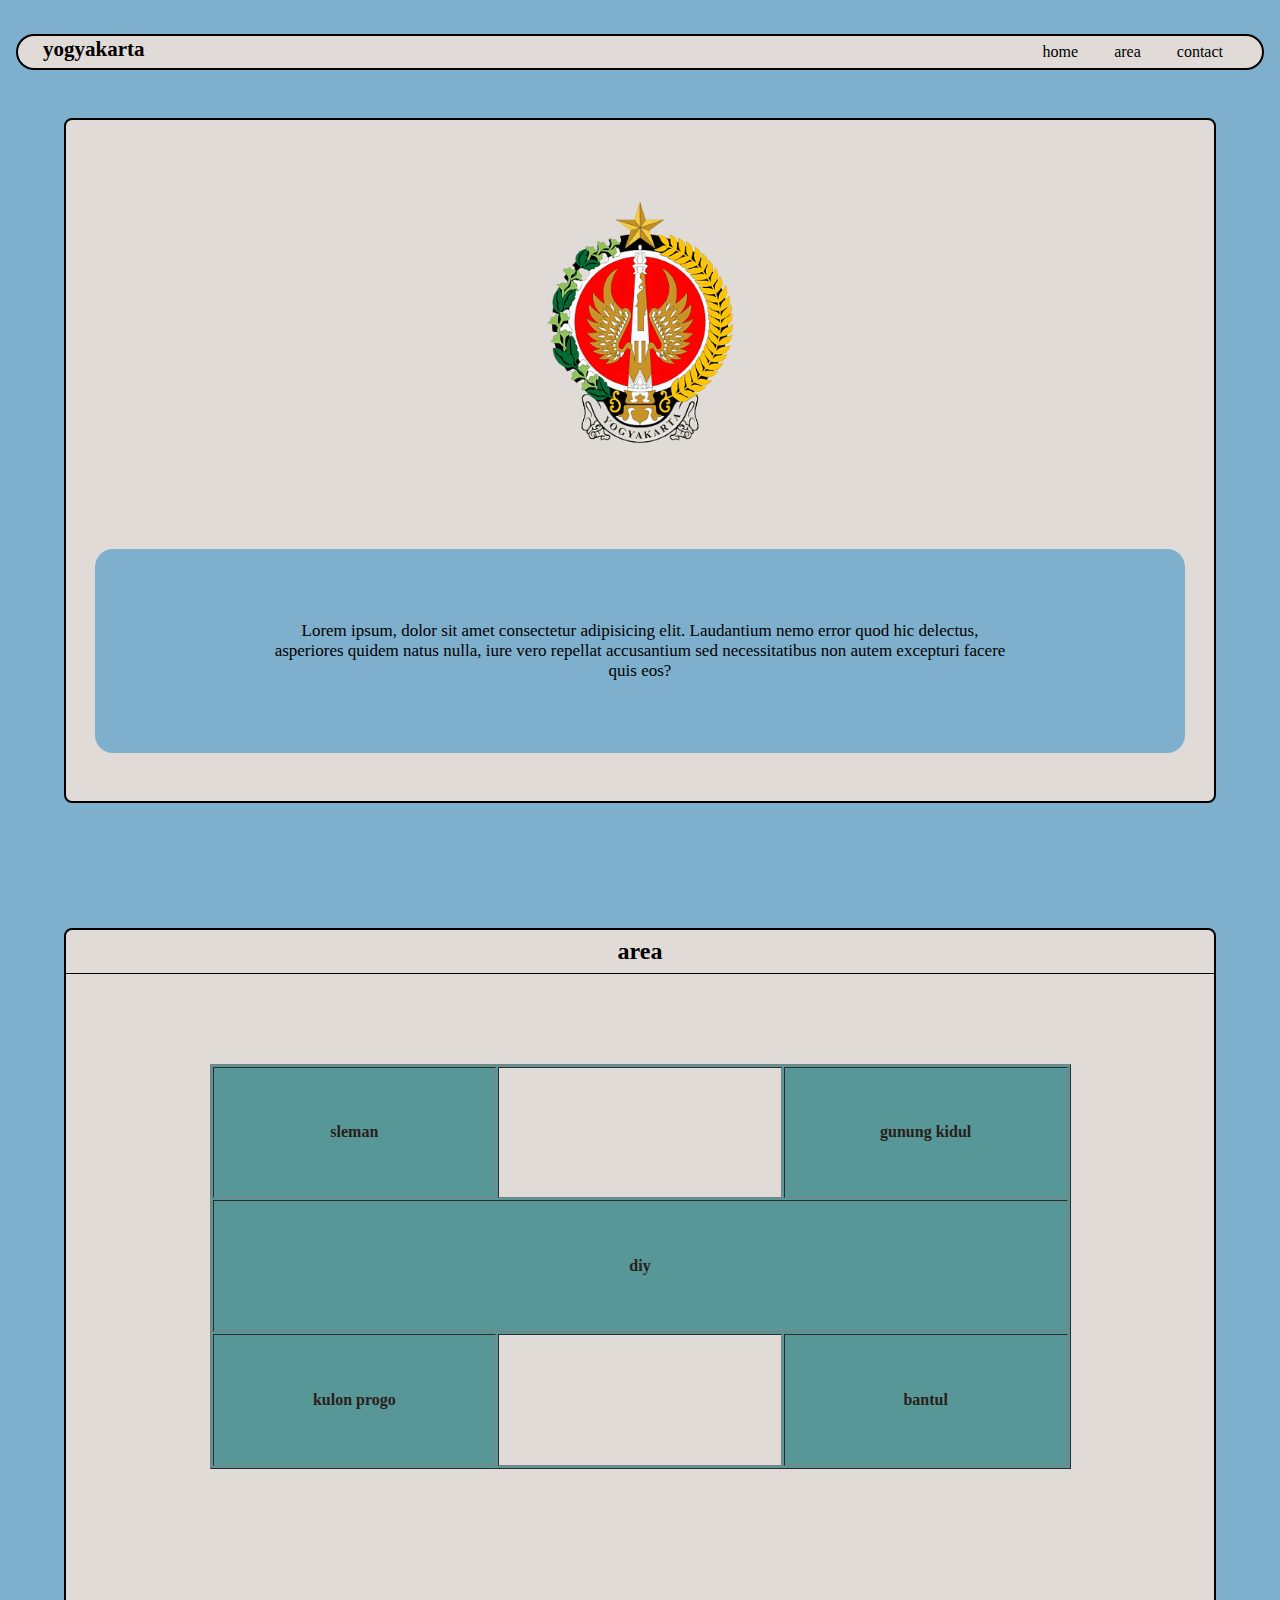
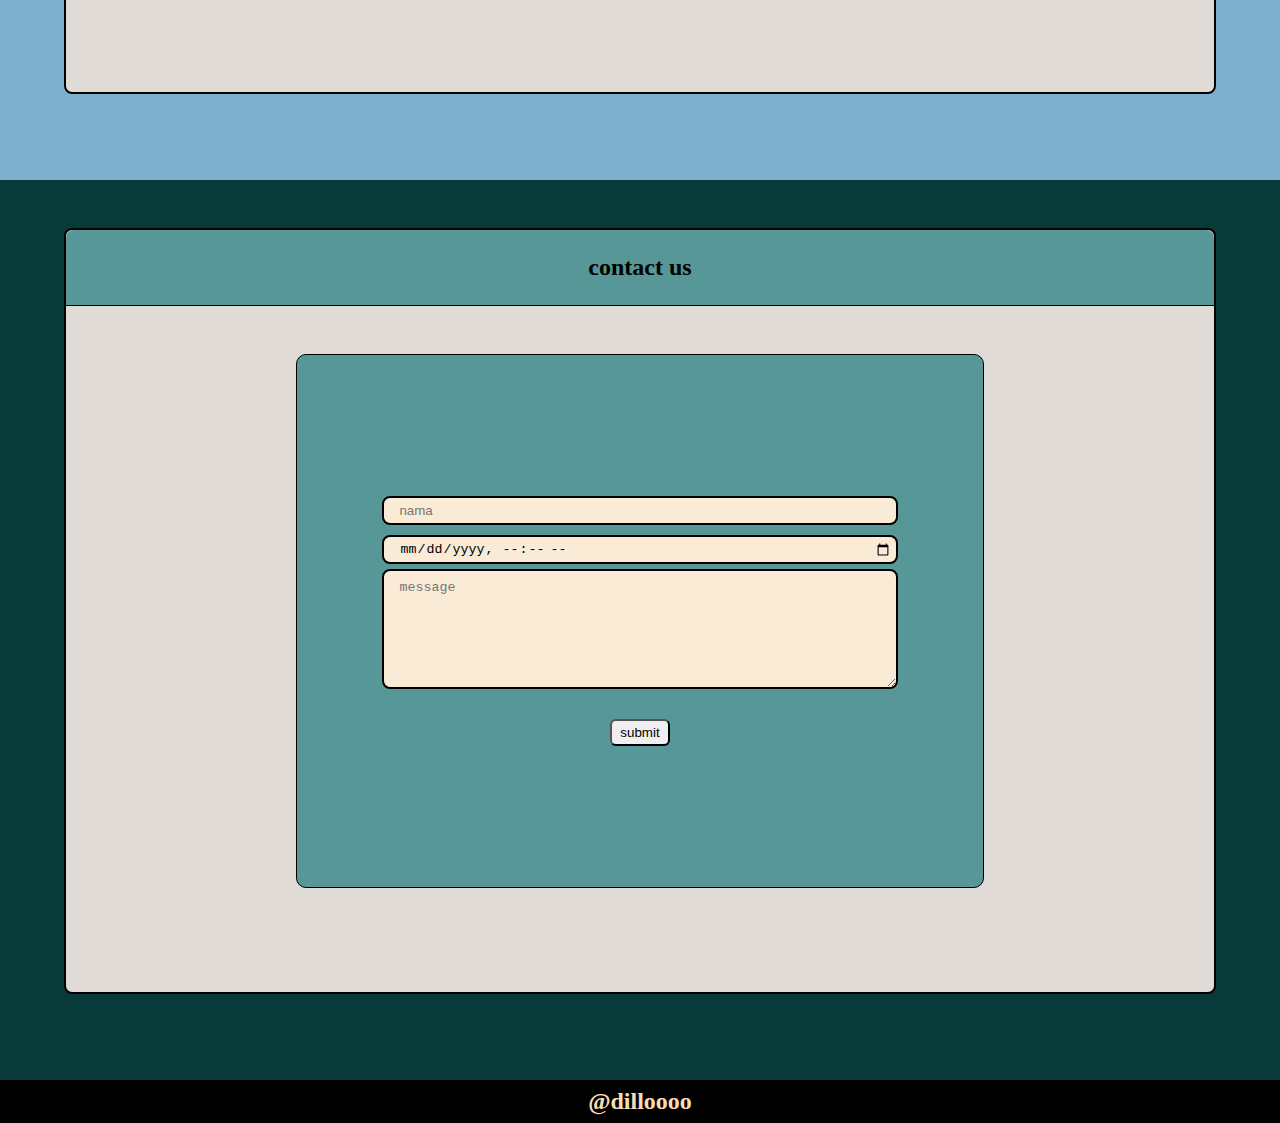
<file: index.html>
<!DOCTYPE html>
<html lang="en">
<head>
    <meta charset="UTF-8">
    <meta name="viewport" content="width=device-width, initial-scale=1.0">
    <link rel="stylesheet" href="style.css">
    <title>jogja revo</title>
</head>
<body>

<!-- CONTAINER -->
<div class="container" id="home">
    <!-- NAV -->
    <nav>
        <h2>yogyakarta</h2>
    
        <ul>
            <li><a href="#home">home</a></li>
            <li><a href="#area">area</a></li>
            <li><a href="#contact">contact</a></li>
        </ul>
    </nav>
    <!-- NAV END -->
    
    <!-- KONTEN -->
    <div class="konten">
        <div class="konten-lotext" id="home">
            <div class="box-1">
                <div class="logo">
                    <img src="image/logo diy.png">
                </div>
        
                <div class="text">
                    <p>Lorem ipsum, dolor sit amet consectetur adipisicing elit. Laudantium nemo error quod hic delectus, asperiores quidem natus nulla, iure vero repellat accusantium sed necessitatibus non autem excepturi facere quis eos?</p>
                </div>
            </div>
        </div>
        
        <div class="konten-area" id="area">
            <div class="box-2" >
                <h2>area</h2>
        
                <table border="1">
                    <tr>
                        <th><a href="../revooy/area/sleman.html">sleman</th>
                        <th id="putih"></th>
                        <th><a href="../revooy/area/gunkid.html">gunung kidul</a></th>
                    </tr>
        
                    <tr>
                        <th colspan="3" bgcolor="" id="diyy"><a href="../revooy/area/diy.html">diy</a></th>
                    </tr>
        
                    <tr>
                        <th><a href="../revooy/area/kulon-progo.html">kulon progo</a></th>
                        <th id="putih"></th>
                        <th><a href="../revooy/area/bantul.html">bantul</a></th>
                    </tr>
                </table>
            </div>
        </div>
    </div>
    <!-- KONTEN END -->

    <!-- CONTACT -->
    <div class="contact" id="contact">
        <div class="box-c">
            <h2>contact us</h2>

            <form>
                <div class="nama">
                    <input type="text" placeholder="nama" id="nama">
                </div>

                <div class="date">
                    <input type="datetime-local" id="date">
                </div>

                <div class="message">
                    <textarea placeholder="message" id="message"></textarea>
                </div>

                <button id="submit"><a href="#home">submit</a></button>
            </form>
        </div>
    </div>
    <!-- CONTACT END -->
    
    <!-- FOOTER -->
    <footer>
        <h2><a href="#home">@dilloooo</a></h2>
    </footer>
    <!-- FOOTER END -->

</div>
<!-- CONTAINER END -->
    
</body>
</html>
</file>
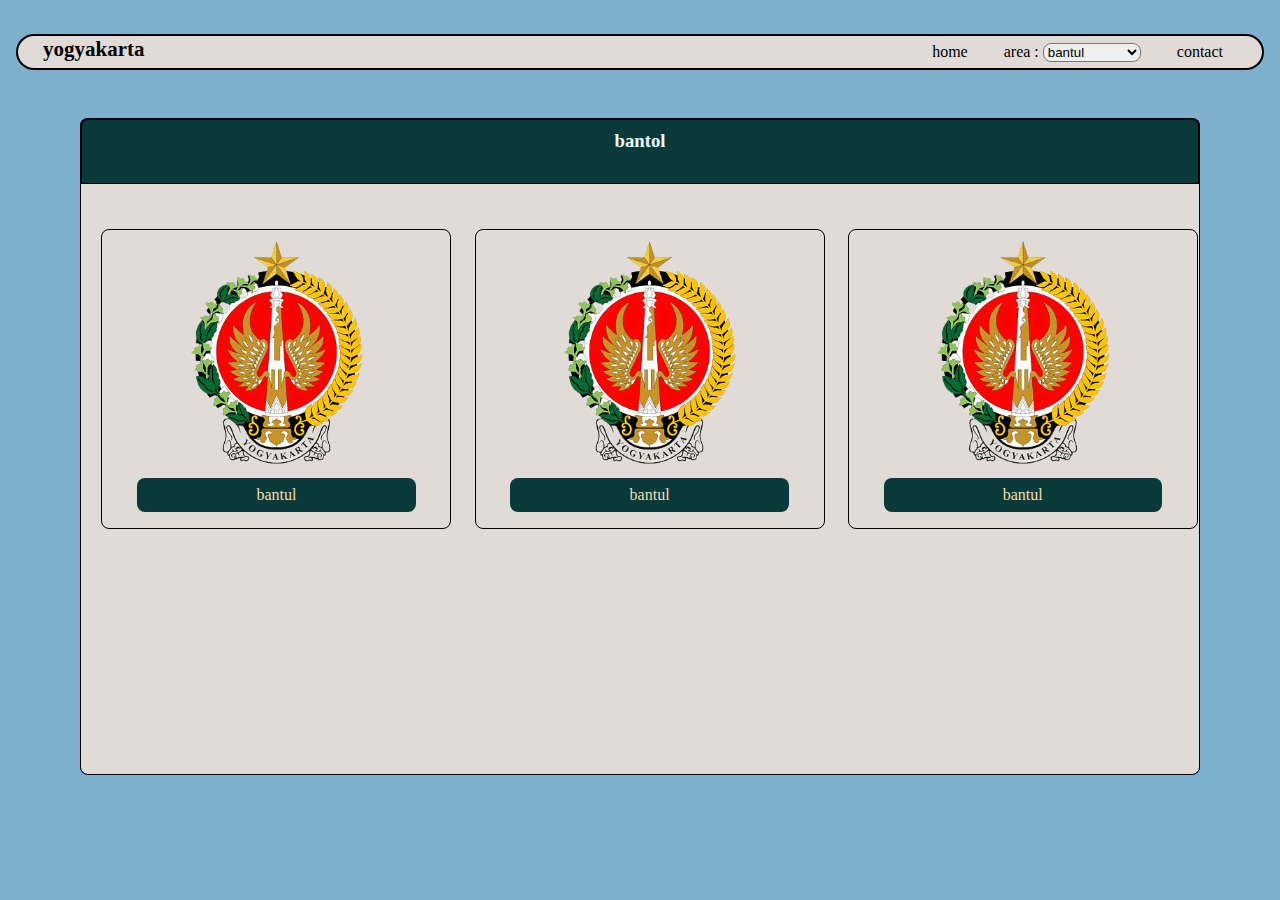
<file: area/bantul.html>
<!DOCTYPE html>
<html lang="en">
<head>
    <meta charset="UTF-8">
    <meta name="viewport" content="width=device-width, initial-scale=1.0">
    <link rel="stylesheet" href="../style.css">
    <title>bantul</title>
</head>
<body>

    <nav class="home">
        <h2>yogyakarta</h2>
    
        <ul>
            <li><a href="../index.html#home">home</a></li>
            <li id="area">area : 
                <select name="forma">
                        <option>sleman</option>
                        <option>gunung kidul</option>
                        <option>diy</option>
                        <option selected>bantul</option>
                        <option>kulon progo</option>
                </select>
            </li>
            <li><a href="../index.html#contact">contact</a></li>
        </ul>
    </nav>

    <div class="wisata" id="bantul">
        <div class="box">
            <h3>bantol</h3>
    
            <ul>
                <li>
                    <a href="">
                        <img src="../image/logo diy.png">
                        <p>bantul</p>
                    </a>
                </li>
    
                <li>
                    <a href="">
                        <img src="../image/logo diy.png">
                        <p>bantul</p>
                    </a>
                </li>
    
                <li>
                    <a href="">
                        <img src="../image/logo diy.png">
                        <p>bantul</p>
                    </a>
                </li>
            </ul>
        </div>
    </div>
    
</body>
</html>
</file>
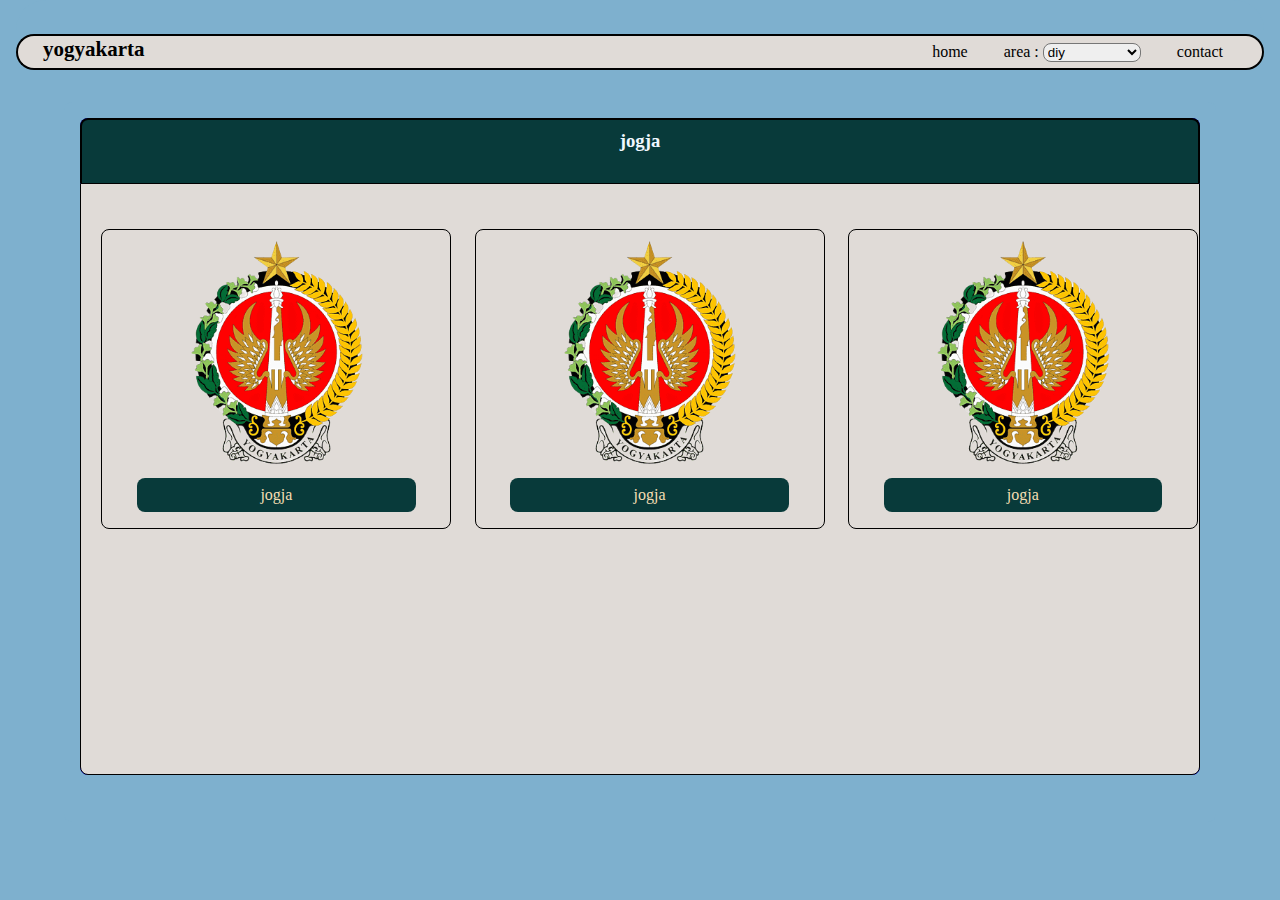
<file: area/diy.html>
<!DOCTYPE html>
<html lang="en">
<head>
    <meta charset="UTF-8">
    <meta name="viewport" content="width=device-width, initial-scale=1.0">
    <link rel="stylesheet" href="../style.css">
    <title>yogyakarta</title>
</head>
<body>

    <nav class="home">
        <h2>yogyakarta</h2>
    
        <ul>
            <li><a href="../index.html#home">home</a></li>
            <li id="area">area : 
                <select name="forma">
                        <option>sleman</option>
                        <option>gunung kidul</option>
                        <option selected>diy</option>
                        <option>bantul</option>
                        <option>kulon progo</option>
                </select>
            </li>
            <li><a href="../index.html#contact">contact</a></li>
        </ul>
    </nav>

    <div class="wisata" id="diy">
        <div class="box">
            <h3>jogja</h3>
    
            <ul>
                <li>
                    <a href="">
                        <img src="../image/logo diy.png">
                        <p>jogja</p>
                    </a>
                </li>
    
                <li>
                    <a href="">
                        <img src="../image/logo diy.png">
                        <p>jogja</p>
                    </a>
                </li>
    
                <li>
                    <a href="">
                        <img src="../image/logo diy.png">
                        <p>jogja</p>
                    </a>
                </li>
            </ul>
        </div>
    </div>
    
</body>
</html>
</file>
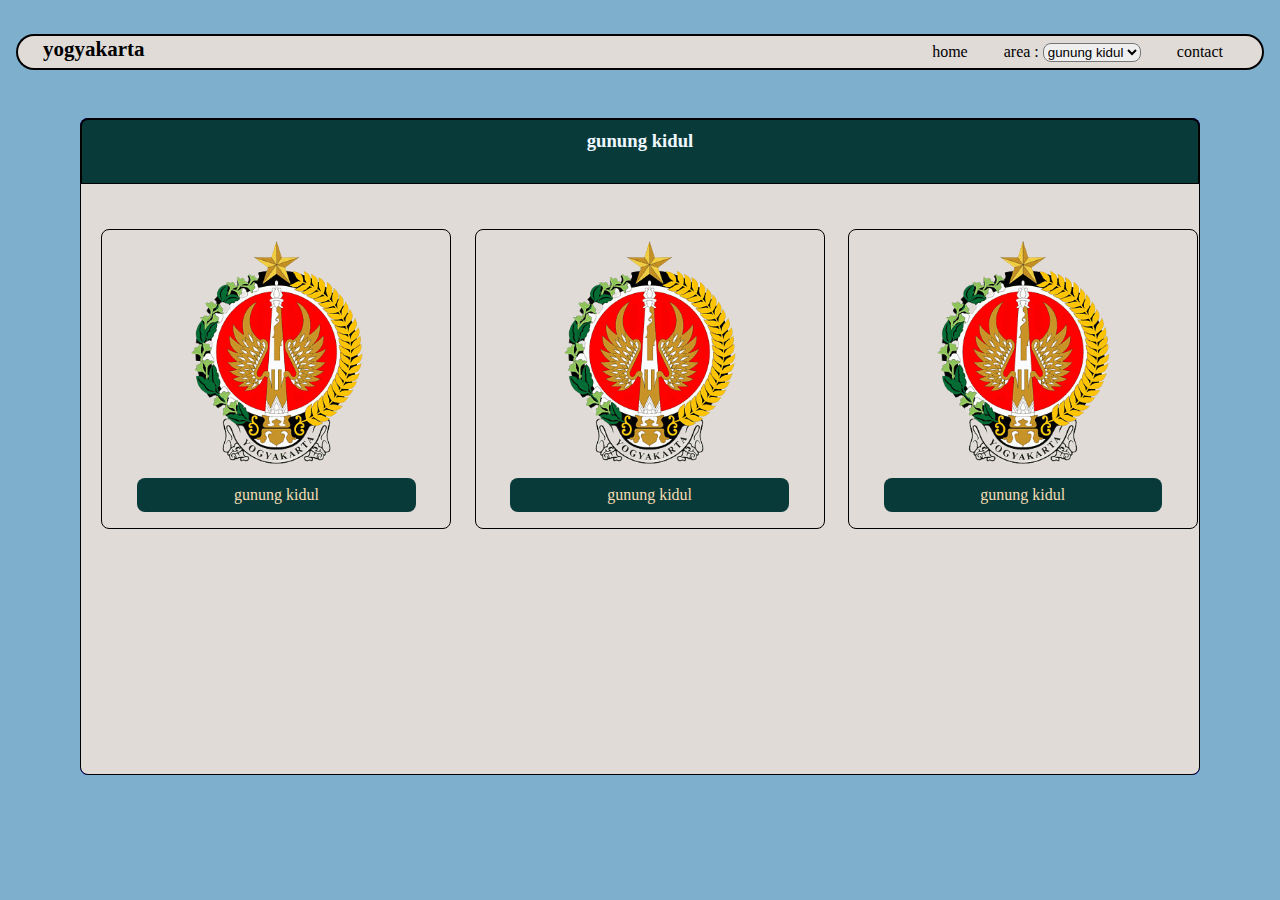
<file: area/gunkid.html>
<!DOCTYPE html>
<html lang="en">
<head>
    <meta charset="UTF-8">
    <meta name="viewport" content="width=device-width, initial-scale=1.0">
    <link rel="stylesheet" href="../style.css">
    <title>gunung kidul</title>
</head>
<body>

    <nav class="home">
        <h2>yogyakarta</h2>
    
        <ul>
            <li><a href="../index.html#home">home</a></li>
            <li id="area">area : 
                <select name="forma">
                        <option>sleman</option>
                        <option selected>gunung kidul</option>
                        <option>diy</option>
                        <option>bantul</option>
                        <option>kulon progo</option>
                </select>
            </li>
            <li><a href="../index.html#contact">contact</a></li>
        </ul>
    </nav>

    <div class="wisata" id="gunung kidul">
        <div class="box">
            <h3>gunung kidul</h3>
    
            <ul>
                <li>
                    <a href="">
                        <img src="../image/logo diy.png">
                        <p>gunung kidul</p>
                    </a>
                </li>
    
                <li>
                    <a href="">
                        <img src="../image/logo diy.png">
                        <p>gunung kidul</p>
                    </a>
                </li>
    
                <li>
                    <a href="">
                        <img src="../image/logo diy.png">
                        <p>gunung kidul</p>
                    </a>
                </li>
            </ul>
        </div>
    </div>
    
</body>
</html>
</file>
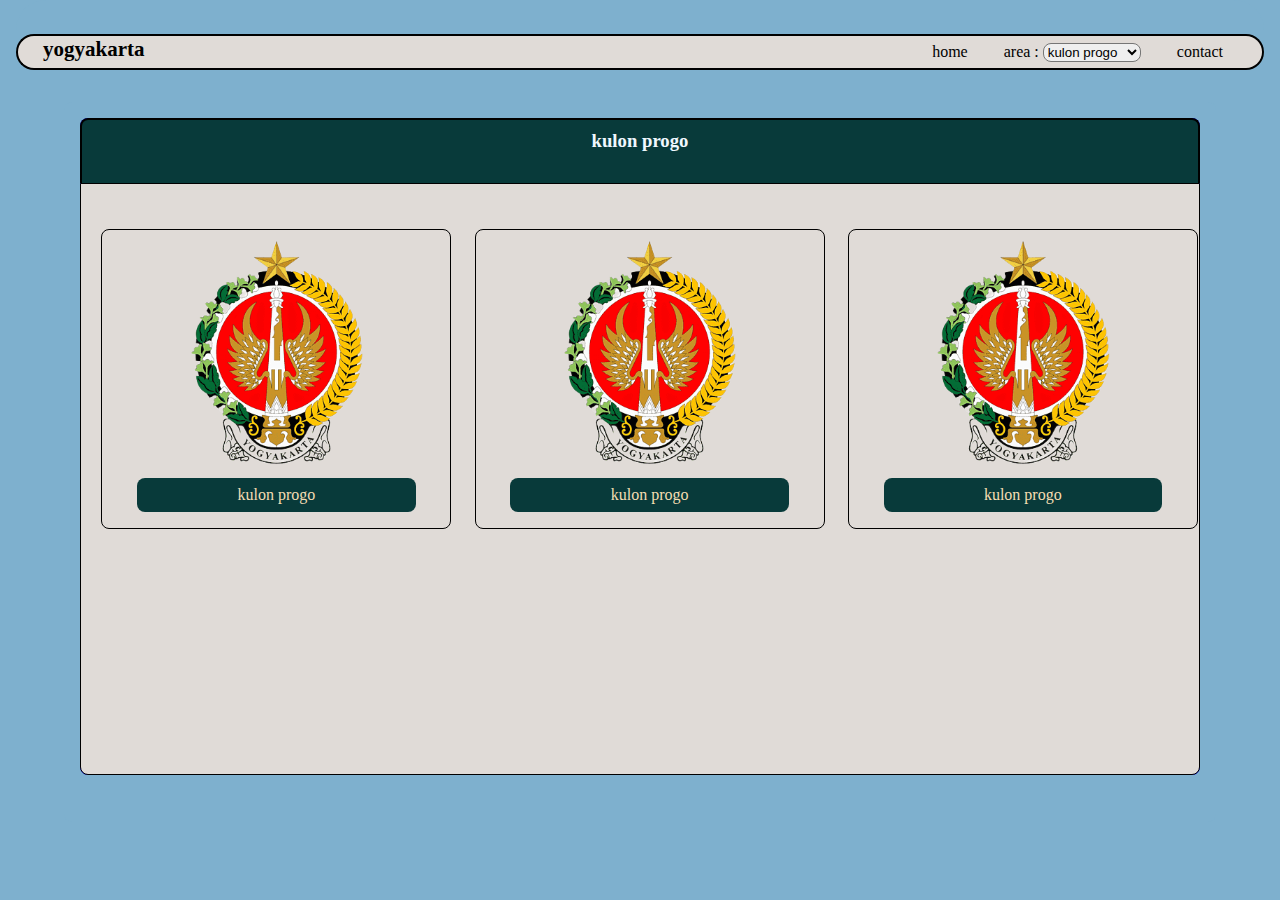
<file: area/kulon-progo.html>
<!DOCTYPE html>
<html lang="en">
<head>
    <meta charset="UTF-8">
    <meta name="viewport" content="width=device-width, initial-scale=1.0">
    <link rel="stylesheet" href="../style.css">
    <title>kulon progo</title>
</head>
<body>

    <nav class="home">
        <h2>yogyakarta</h2>
    
        <ul>
            <li><a href="../index.html#home">home</a></li>
            <li id="area">area : 
                <select name="forma">
                        <option>sleman</option>
                        <option>gunung kidul</option>
                        <option>diy</option>
                        <option>bantul</option>
                        <option selected>kulon progo</option>
                </select>
            </li>
            <li><a href="../index.html#contact">contact</a></li>
        </ul>
    </nav>

    <div class="wisata" id="kulon progo">
        <div class="box">
            <h3>kulon progo</h3>
    
            <ul>
                <li>
                    <a href="">
                        <img src="../image/logo diy.png">
                        <p>kulon progo</p>
                    </a>
                </li>
    
                <li>
                    <a href="">
                        <img src="../image/logo diy.png">
                        <p>kulon progo</p>
                    </a>
                </li>
    
                <li>
                    <a href="">
                        <img src="../image/logo diy.png">
                        <p>kulon progo</p>
                    </a>
                </li>
            </ul>
        </div>
    </div>
    
</body>
</html>
</file>
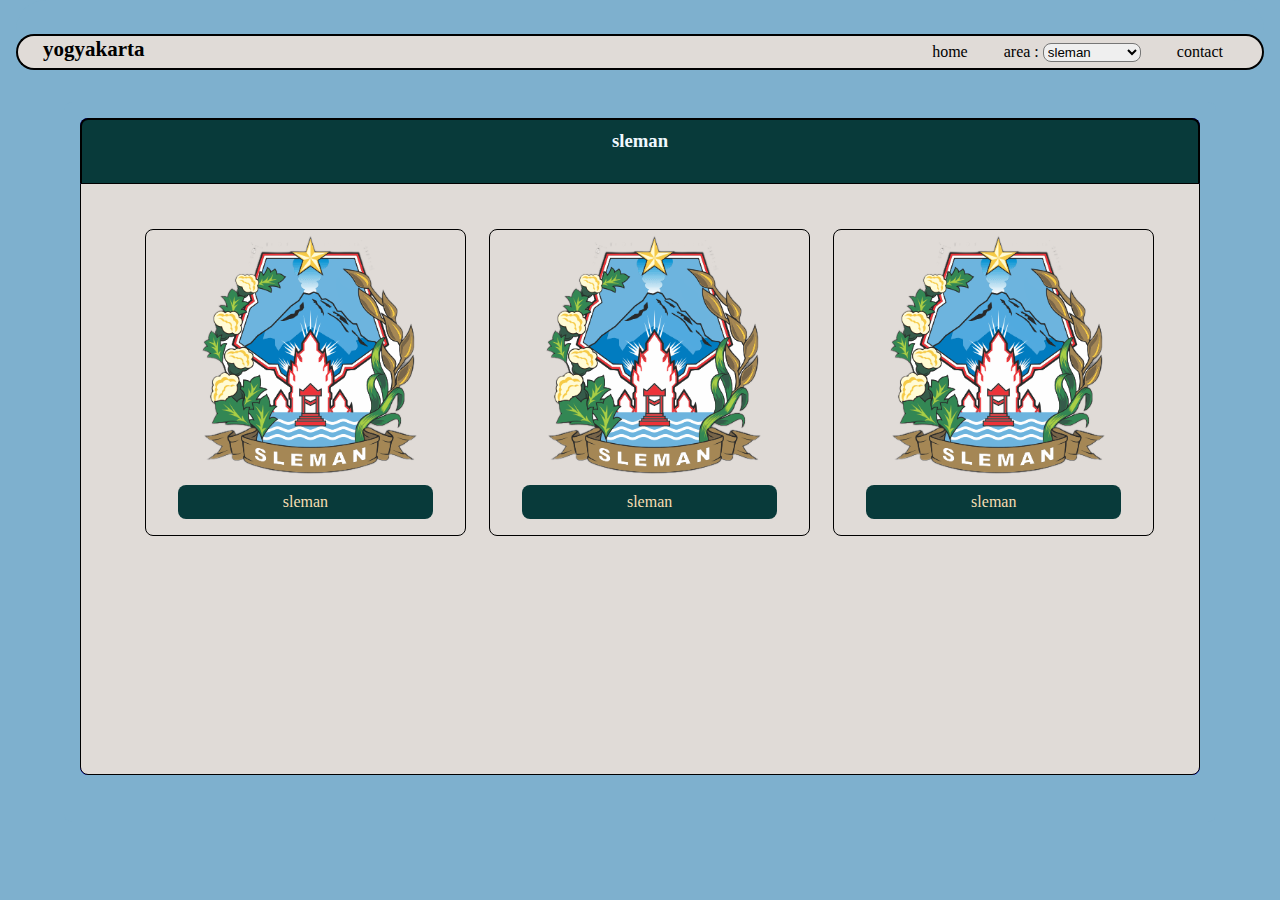
<file: area/sleman.html>
<!DOCTYPE html>
<html lang="en">
<head>
    <meta charset="UTF-8">
    <meta name="viewport" content="width=device-width, initial-scale=1.0">
    <link rel="stylesheet" href="../style.css">
    <title>sleman</title>
</head>
<body>

    <nav class="home">
        <h2>yogyakarta</h2>
    
        <ul>
            <li><a href="../index.html#home">home</a></li>
            <li id="area">area : 
                <select name="forma">
                        <option selected>sleman</option>
                        <option>gunung kidul</option>
                        <option>diy</option>
                        <option>bantul</option>
                        <option>kulon progo</option>
                </select>
            </li>
            <li><a href="../index.html#contact">contact</a></li>
        </ul>
    </nav>

    <div class="wisata" id="sleman">
        <div class="box">
            <h3>sleman</h3>
    
            <ul>
                <li>
                    <a href="">
                        <img src="../image/sleman/logo sleman.png">
                        <p>sleman</p>
                    </a>
                </li>
    
                <li>
                    <a href="">
                        <img src="../image/sleman/logo sleman.png">
                        <p>sleman</p>
                    </a>
                </li>
    
                <li>
                    <a href="">
                        <img src="../image/sleman/logo sleman.png">
                        <p>sleman</p>
                    </a>
                </li>
            </ul>
        </div>
    </div>
    
</body>
</html>
</file>
<file: style.css>
*{
    box-sizing: border-box;
    margin: 0;
    padding: 0;
}

body{
    background-color:  rgb(126, 176, 206);
}

.container{
    background-color: rgb(126, 176, 206);
}

/* ///////////////// NAV ////////////////////// */
nav{
    background-color: rgb(126, 176, 206);
    display: flex;
    border-radius: 30px;
    margin: 0rem 1rem 0 1rem;
    padding-top: 2.1rem;
}

nav h2{
    background-color: rgb(224, 219, 215);
    width: 20%;
    padding: 1px 0 6px 25px;
    border-radius: 30px 0 0 30px;
    z-index: 1;
    border: 2px solid black;
    border-right: 0;
    font-size: 21px;
}

nav ul{
    background-color: rgb(224, 219, 215);
    width: 80%;
    text-align: end;
    padding-top: 6px;
    padding-right: 15px;
    border-radius: 0 30px 30px 0;
    border: 2px solid black;
    border-left: 0;
}

nav ul li{
    display: inline-block;
    padding: 1px 8px 1px 8px;
    margin-right: 1rem;
}

nav ul li#area{
    color: rgb(0, 0, 0);
}

nav ul li select{
    border-radius: 8px;
}

nav ul li a{
    text-decoration: none;
    color: rgb(0, 0, 0);
}

nav ul li a:hover{
    color: rgb(255, 0, 0);
}
/* ///////////////// NAV END ////////////////////// */

/* ///////////////// KONTEN ////////////////////// */
.konten .konten-lotext{
    background-color: rgb(126, 176, 206);
    height: 90vh;
    padding-top: 3rem;
}

.konten .konten-lotext .box-1{
    background-color: rgb(224, 219, 215);
    width: 90%;
    text-align: center;
    margin: auto;
    height: 90%;
    border-radius: 8px;
    border: 2px solid black;
}

.konten .konten-lotext .box-1 .logo{
    height: 60%;
    align-content: center;
}

.konten .konten-lotext .box-1 .logo img{
    width: 23%;
}

.konten .konten-lotext .box-1 .text{
    height: 30%;
    background-color: rgb(126, 176, 206);
    padding: 10px 20px;
    align-content: center;
    width: 95%;
    margin: 20px auto;
    border-radius: 18px;
    text-align: -webkit-center;
}

.konten .konten-lotext .box-1 .text p{
    width: 70%;
    font-size: 17px;
}

.konten .konten-area{
    background-color: rgb(126, 176, 206);
    height: 100vh;
    padding-top: 3rem;
}

.konten .konten-area .box-2{
    background-color: rgb(224, 219, 215);
    width: 90%;
    text-align: center;
    margin: auto;
    height: 90%;
    border-radius: 8px;
    border: 2px solid black;
}

.konten .konten-area .box-2 h2{
    padding: 8px;
    background-color: rgb(224, 219, 215);
    border-radius: 8px 8px 0 0;
    border-bottom: 1px solid black;
}

.konten .konten-area .box-2 table{
    background-color: rgb(88, 151, 151);
    margin: 3.5rem auto;
    width: 75%;
    height: 45vh;
    margin-top: 90px;
}

.konten .konten-area .box-2 table tr th{
    width: 20%;
}

.konten .konten-area .box-2 table tr th a{
    text-decoration: none;
    color: rgb(41, 32, 25);
}

.konten .konten-area .box-2 table tr th a:hover{
    text-decoration: none;
    color: rgb(255, 252, 245);
}

.konten .konten-area .box-2 table tr th#diyy{
    background-color: rgb(88, 151, 151);
}

.konten .konten-area .box-2 table tr th#putih{
    background-color: rgb(224, 219, 215);
}
/* ///////////////// KONTEN END ////////////////////// */

/* ///////////////// CONTACT ////////////////////// */
.contact{
    background-color: rgb(8, 58, 58);
    height: 100vh;
    padding-top: 3rem;
}

.contact .box-c{
    background-color: rgb(224, 219, 215);
    width: 90%;
    text-align: center;
    margin: auto;
    height: 90%;
    border-radius: 8px;
    border: 2px solid black;
}

.contact .box-c h2{
    background-color: rgb(88, 151, 151);
    height: 10%;
    align-content: center;
    border-radius: 8px 8px 0 0;
    border-bottom: 1px solid black;
}

.contact .box-c form{
    background-color: rgb(88, 151, 151);
    height: 70%;
    width: 60%;
    align-content: center;
    margin: 3rem auto;
    border-radius: 10px;
    border: 1px solid black;
}

.contact .box-c form .nama input#nama{
    padding: 5px;
    margin-bottom: 10px;
    width: 75%;
    border-radius: 8px;
    border: 2px solid black;
    background-color: antiquewhite;
    padding-left: 15px;
}

.contact .box-c form .date input#date{
    padding: 4px;
    width: 75%;
    border-radius: 8px;
    border: 2px solid black;
    background-color: antiquewhite;
    margin: 0 auto 5px;
    padding-left: 15px;
}

.contact .box-c form .message textarea#message{
    padding: 4px;
    padding-top: 9px;
    width: 75%;
    border-radius: 8px;
    border: 2px solid black;
    background-color: antiquewhite;
    margin: 0 auto 5px;
    padding-left: 15px;
    height: 120px;
}

.contact .box-c form button#submit{
    padding: 4px 8px 4px 8px;
    margin-top: 1.3rem;
    border-radius: 6px;
}

.contact .box-c form button#submit:hover{
    background-color: rgb(8, 58, 58);
    color: rgb(255, 255, 255);
}

.contact .box-c form button#submit a{
    text-decoration: none;
    color: rgb(0, 0, 0);
}

.contact .box-c form button#submit a:hover{
    color: white;
}
/* ///////////////// CONTACT END ////////////////////// */

/* ///////////////// WISATA ////////////////////// */
.wisata{
    background-color: rgb(126, 176, 206);
    width: 90%;
    text-align: center;
    margin: 2rem auto 1rem;
    height: 80vh;
    border-radius: 8px;
    padding: 1rem;
}

.wisata .box{
    background-color: blue;
    height: 73vh;
    border-radius: 8px;
}

.wisata .box h3{
    background-color: rgb(8, 58, 58);
    border: 2px solid black;
    border-bottom: 0;
    color: aliceblue;
    height: 10%;
    padding-top: 10px;
    border-radius: 8px 8px 0 0;
}

.wisata .box ul{
    background-color: rgb(224, 219, 215);
    text-align: center;
    height: 90%;
    padding-top: 2.8rem;
    border: 1px solid black;
    border-radius:  0 0 8px 8px;
}

.wisata .box ul li{
    display: inline-block;
    background-color: rgb(224, 219, 215);
    margin-left: 1.2rem;
    padding-bottom: 1rem;
    border: 1px solid black;
    border-radius: 8px;
}

.wisata .box ul li a img{
    background-color:rgb(224, 219, 215);
    width: 70%;
}

.wisata .box ul li a{
    text-decoration: none;
}

.wisata .box ul li a p{
    background-color: rgb(8, 58, 58);
    padding: 0.5rem;
    margin-top: 1rem;
    margin: auto;
    color: wheat;
    border-radius: 8px;
    width: 80%;
}
/* ///////////////// WISATA END ////////////////////// */

/* ///////////////// FOOTER ////////////////////// */
footer{
    background-color: black;
    color: white;
    height: 10%;
    padding: 8px;
}

footer h2{
    text-align: center;
}

footer h2 a{
    text-decoration: none;
    color: wheat;
}

footer h2 a:hover{
    color: rgb(175, 136, 136);
}
/* ///////////////// FOOTER END ////////////////////// */

/* ///////////////// MEDIA SCREEN ////////////////////// */
@media screen and (max-width: 1025px){
    .konten .konten-lotext .box-1 .logo img{
        width: 33%;
    }

    .konten .konten-lotext .box-1 .text p{
        width: 80%;
    }
}

@media screen and (max-width:667px){
    .konten .konten-lotext .box-1 .logo img{
        width: 43%;
    }

    .konten .konten-lotext .box-1 .text p{
        width: 80%;
        font-size: 15px;
    }
}

@media screen and (max-width: 512px){

    nav h2{
        font-size: 15px;
        padding-top: 5px;
    }

    nav ul{
        font-size: 13px;
    }

    .konten .konten-lotext .box-1 .logo img{
        width: 50%;
    }

    .konten .konten-lotext .box-1 .text p{
        width: 80%;
        font-size: 13px;
    }
}

@media screen and (max-width: 477px){
    
}
/* ///////////////// MEDIA SCREEN END ////////////////////// */
</file>
